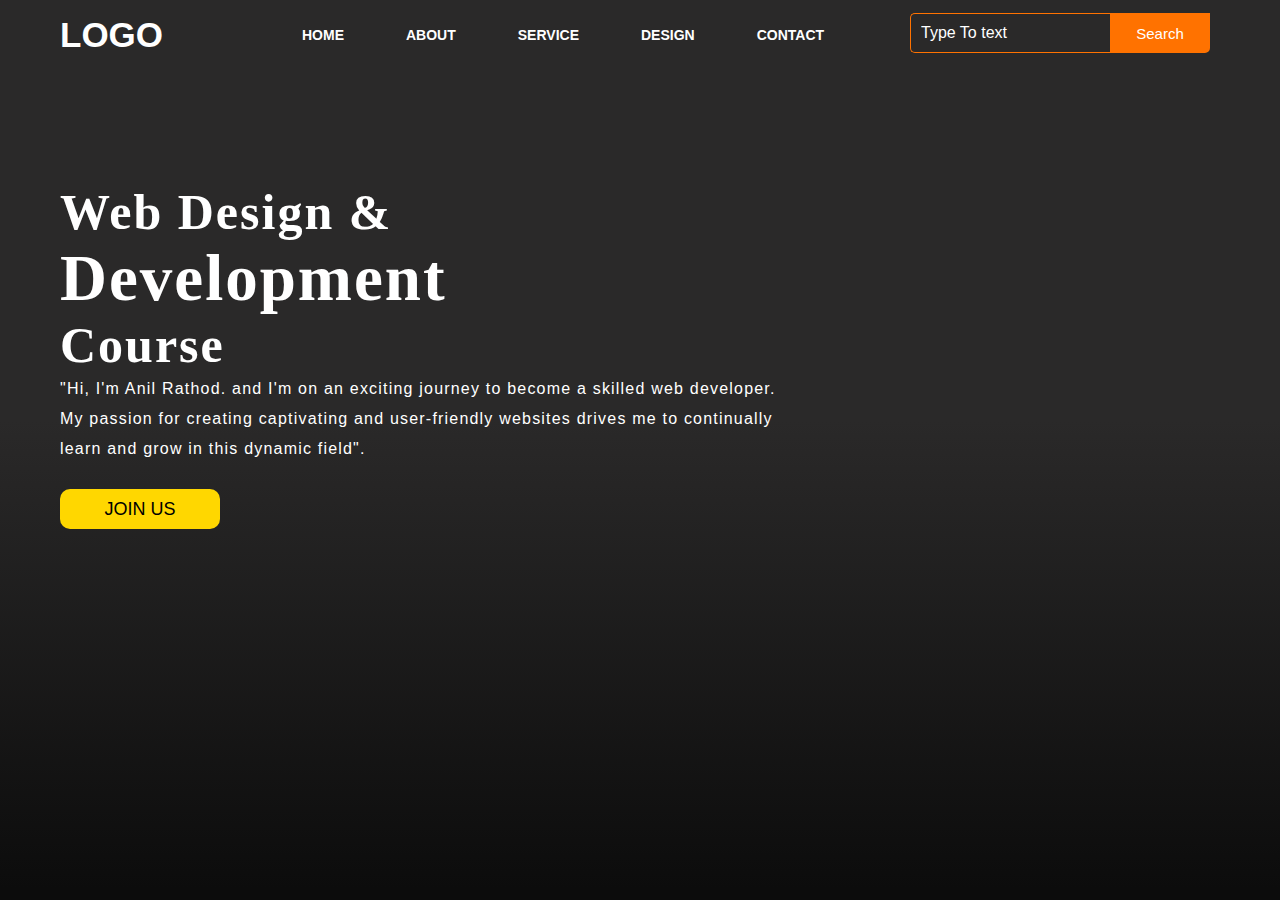
<file: WD_1__landing page/index.html>
<!DOCTYPE html>
<html lang="en">
<head>
    <title>LANDING PAGE</title>
    <link rel="stylesheet" href="style.css">
    <link rel="stylesheet" href="https://cdnjs.cloudflare.com/ajax/libs/font-awesome/6.4.2/css/all.min.css" integrity="sha512-z3gLpd7yknf1YoNbCzqRKc4qyor8gaKU1qmn+CShxbuBusANI9QpRohGBreCFkKxLhei6S9CQXFEbbKuqLg0DA==" crossorigin="anonymous" referrerpolicy="no-referrer" />
</head>
<body>

    <div class="main">
        <div class="navbar">
            <div class="icon">
                <h2 class="logo">LOGO</h2>
            </div>

            <div class="menu">
                <ul>
                    <li><a href="#">HOME</a></li>
                    <li><a href="#">ABOUT</a></li>
                    <li><a href="#">SERVICE</a></li>
                    <li><a href="#">DESIGN</a></li>
                    <li><a href="#">CONTACT</a></li>
                </ul>
            </div>

            <div class="search">
                <input class="srch" type="search" name="" placeholder="Type To text">
                <a href="#"> <button class="btn">Search</button></a>
            </div>

        </div> 
        <div class="content">
            <h1>Web Design & <br><span>Development</span> <br>Course</h1>
            <p class="par">"Hi, I'm Anil Rathod.
                and I'm on an exciting journey to become a skilled web developer.
               <br> My passion for creating captivating and user-friendly websites drives
                me to continually <br>learn and grow in this dynamic field".</p>

                <button class="cn"><a href="#">JOIN US</a></button>



                    </div>
                </div>
        </div>

    
    </div>

    

   <!--this is for self study and understanding>

    <footer>
        <div class="footerContainer">
            <div class="socialIcons">
                <a href=""><i class="fa-brands fa-facebook"></i></a>
                <a href=""><i class="fa-brands fa-instagram"></i></a>
                <a href=""><i class="fa-brands fa-twitter"></i></a>
                <a href=""><i class="fa-brands fa-google-plus"></i></a>
                <a href=""><i class="fa-brands fa-youtube"></i></a>
            </div>
             <div class="footerNav">
                <ul>
                    <li><a href="">Home</a></li>
                    <li><a href="">News</a></li>
                    <li><a href="">About Us</a></li>
                    <li><a href="">Contact Us</a></li>
                    <li><a href="">Our Team</a></li>
    
                </ul>
            </div> -->
            
        <!-- </div>
        <div class="footerBottom">
            <p>Copyright &copy;2023; Designed BY <span class="designer"> Anil Rathod</span></p>
        </div>
    </footer> --> 

</body>
</html>
</file>
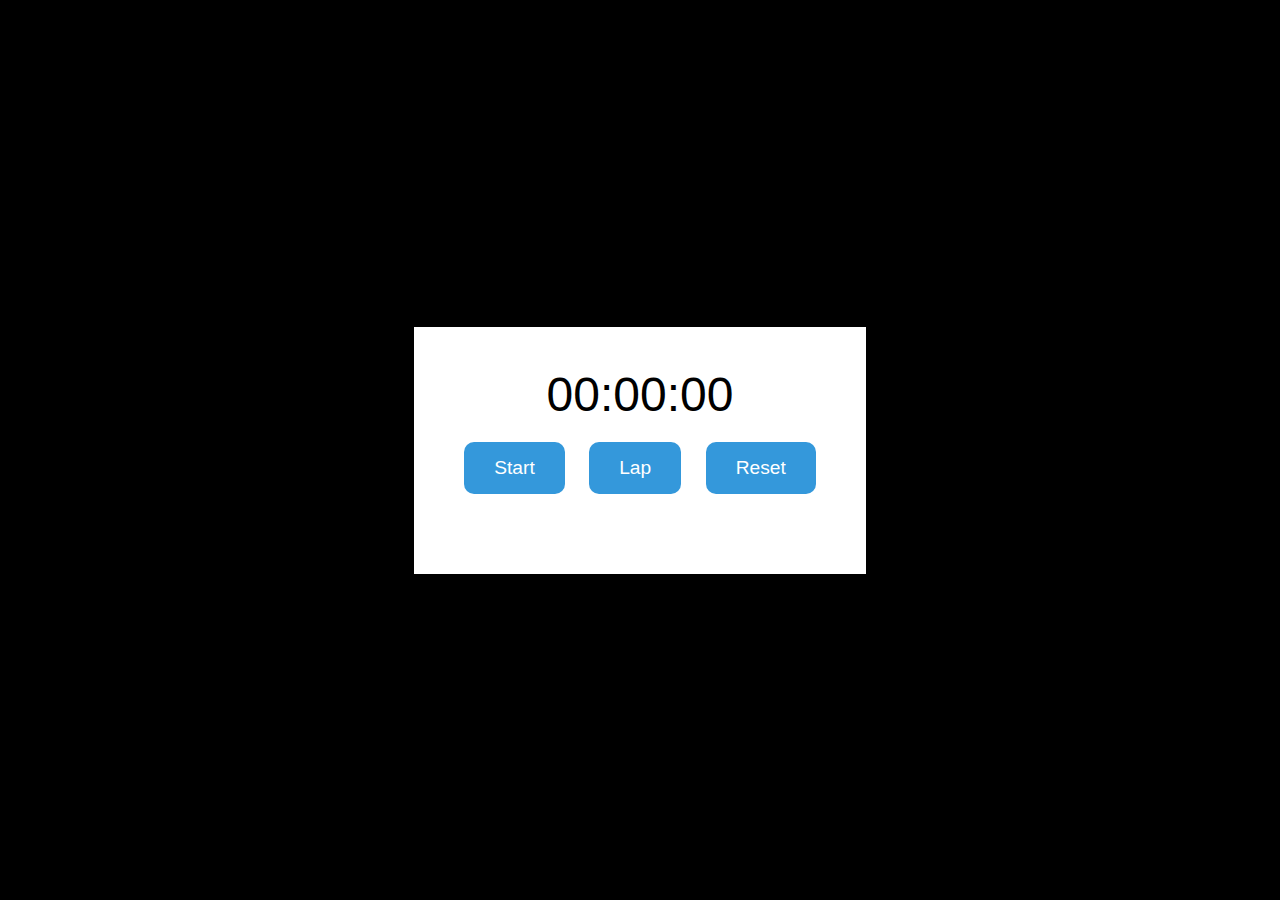
<file: WD_2__Stopwatch/index.html>
<!DOCTYPE html>
<html lang="en">
<head>
    <meta charset="UTF-8">
    <meta name="viewport" content="width=device-width, initial-scale=1.0">
    <link rel="stylesheet" href="styles.css">
    <title>Stopwatch</title>
</head>
<body>
    <div class="stopwatch">
        <div class="display" id="display">00:00:00</div>
        <div class="controls">
            <button id="startBtn" onclick="startStopwatch()">Start</button>
            <button id="lapBtn" onclick="recordLap()">Lap</button>
            <button id="resetBtn" onclick="resetStopwatch()">Reset</button>
        </div>
        <ul class="laps" id="laps"></ul>
    </div>
    <script src="script.js"></script>
</body>
</html>
</file>
<file: WD_1__landing page/style.css>
*{
    margin: 0;
    padding: 0;
}

.main{
    width: 100%;
    background: linear-gradient(rgb(42, 41, 41) 46.8%, rgb(12, 12, 12) 98.8%);
    background-position: center;
    background-size: cover;
    height: 100vh;
}

.navbar{
    width: 1200px;
    height: 75px;
    margin: auto;
    
}

.icon{
    width: 200px;
    float: left;
    height: 70px;
}

.logo{
    color:white;
    font-size: 35px;
    font-family: Arial;
    padding-left: 20px;
    float: left;
    padding-top: 10px;
    margin-top: 5px
    
}


.menu{
    width: 400px;
    float: left;
    height: 70px;
}

ul{
    float: left;
    display: flex;
    justify-content: center;
    align-items: center;
}

ul li{
    list-style: none;
    margin-left: 62px;
    margin-top: 27px;
    font-size: 14px;
}

ul li a{
    text-decoration: none;
    color: #fff;
    font-family: Arial;
    font-weight: bold;
    transition: 0.4s ease-in-out;
}

ul li a:hover{
    
    border:  1.5px solid white ;

}

.search{
    width: 330px;
    float: left;
    margin-left: 270px;
}

.srch{
    font-family: 'Times New Roman';
    width: 200px;
    height: 40px;
    background: transparent;
    border: 1px solid #ff7200;
    margin-top: 13px;
    color: #fff;
    border-right: none;
    font-size: 16px;
    float: left;
    padding: 10px;
    border-bottom-left-radius: 5px;
    border-top-left-radius: 5px;
}

.btn{
    width: 100px;
    height: 40px;
    background: #ff7200;
    border: 2px solid #ff7200;
    margin-top: 13px;
    color: #fff;
    font-size: 15px;
    border-bottom-right-radius: 5px;
    border-bottom-right-radius: 5px;
    transition: 0.2s ease;
    cursor: pointer;
}
.btn:hover{
    color: #000;
}

.btn:focus{
    outline: none;
}

.srch:focus{
    outline: none;
}

.content{
    width: 1200px;
    height: auto;
    margin: auto;
    color: #fff;
    position: relative;
}

.content .par{
    padding-left: 20px;
    padding-bottom: 25px;
    font-family: Arial;
    letter-spacing: 1.2px;
    line-height: 30px;
}

.content h1{
    font-family: 'Times New Roman';
    font-size: 50px;
    padding-left: 20px;
    margin-top: 9%;
    letter-spacing: 2px;
}

.content .cn{
    width: 160px;
    height: 40px;
    background:gold;
    border: none;
    margin-bottom: 10px;
    margin-left: 20px;
    font-size: 18px;
    border-radius: 10px;
    cursor: pointer;
    transition: .4s ease;
    
}

.content .cn a{
    text-decoration: none;
    color: #000;
    transition: .3s ease;
}

.cn:hover{
    background-color: #fff;

}

.content span{
    color:white;
    font-size: 65px
}

::placeholder{
    color: #fff;
    font-family: Arial;
}


.btnn:hover{
    background: #fff;
    color: #ff7200;
    border: 1.5px solid white;
    
}



/* footer starts from here */

footer{

    background: black;
    width: 100%;
    
}



.footerContainer{
    width: 100%;
    padding: 70px 30px 20px;
}

.socialIcons{
    display: flex;
    justify-content: center;
}

.socialIcons a{
    text-decoration:  none;
    padding: 10px;
    background-color: white;
    margin: 10px;
    border-radius: 50%;
}

.socialIcons a i{
    font-size: 2em;
    color:  black;
    opacity: 0.9;
}

.socialIcons a:hover{
    background-color: #111;
    transition: 0.5s;
}

.socialIcons a:hover i{
     color: white;
     transition: 0.5s;
}



/* this is for self study and understanding */



/* .footerNav{
    margin: 30px 0;
}

.footerNav ul{
    display: flex;
    justify-content: center;
}

.footerNav ul li a{
    color: white;
    margin: 20px;
    font-size: 1.3em;
    text-decoration: none;
    opacity: 0.7;
    transition: 0.5s;
    
} */

/* .footerNav ul li a:hover{
    opacity: 1;
    
} */

/* .footerBottom{
    background-color: black;
    padding: 20px;
    text-align: center;

}

.footerBottom p{
    color: white;
    padding-bottom: 10px;
    padding-left: 25px;
    
} */
</file>
<file: WD_2__Stopwatch/styles.css>
body {
    font-family: 'Arial', sans-serif;
    display: flex;
    align-items: center;
    justify-content: center;
    min-height: 100vh;
    background-color: #000;
    margin: 0;
}

.stopwatch {
    background-color: #fff;
    box-shadow: 0 0 20px rgba(0, 0, 0, 0.2);
    text-align: center;
    padding: 40px;
}

.display {
    font-size: 3em;
    margin-bottom: 20px;
}

.controls button {
    background-color: #3498db;
    color: #fff;
    border: none;
    padding: 15px 30px;
    font-size: 1.2em;
    cursor: pointer;
    margin: 0 10px;
    border-radius: 10px;
    outline: none;
}

.controls button:hover {
    background-color: #2980b9;
}

.laps {
    list-style-type: none;
    padding: 0;
    margin: 20px 0;
    max-height: 150px;
    overflow-y: auto;
}

.laps li {
    padding: 10px;
    background-color: #f2f2f2;
    margin-bottom: 5px;
    border-radius: 5px;
    display: flex;
    justify-content: space-between;
}
</file>
